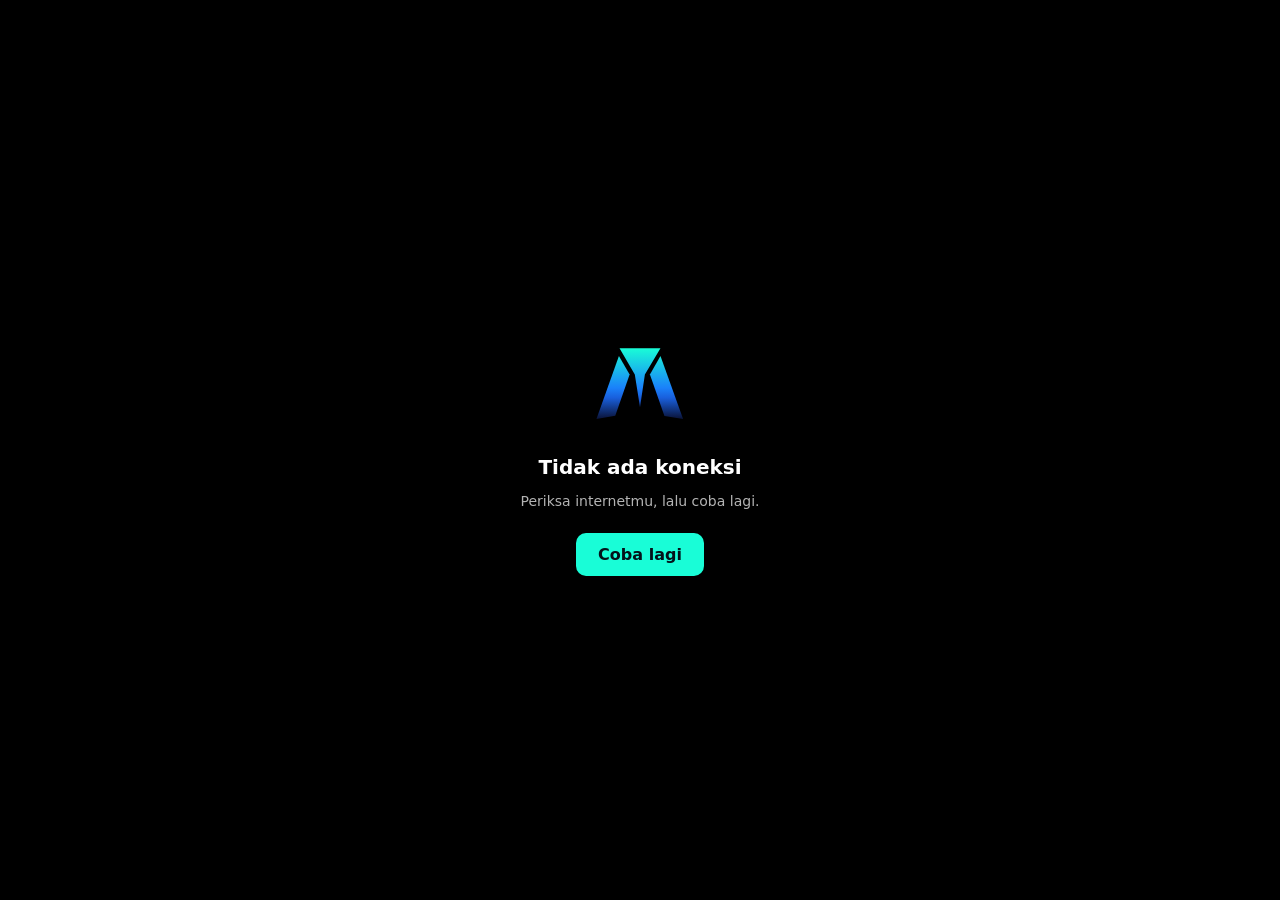
<file: offline.html>
<!DOCTYPE html>
<html lang="id">
<head>
<meta charset="UTF-8">
<meta name="viewport" content="width=device-width, initial-scale=1.0">
<meta name="theme-color" content="#0d0d14">
<title>Tidak ada koneksi - AnimeKuu</title>
<link rel="icon" href="/icon-192.png" type="image/png">
<style>
  html, body { margin: 0; height: 100%; background: #000; color: #fff; font-family: "Plus Jakarta Sans", system-ui, sans-serif; }
  .wrap { min-height: 100%; display: flex; flex-direction: column; align-items: center; justify-content: center; gap: 14px; padding: 24px; text-align: center; box-sizing: border-box; }
  svg { width: 110px; height: auto; }
  h1 { font-size: 20px; margin: 6px 0 0; font-weight: 800; }
  p { margin: 0; font-size: 14px; opacity: .7; max-width: 320px; }
  button { margin-top: 10px; background: #19FDD7; color: #04121a; border: 0; border-radius: 10px; padding: 12px 22px; font-size: 16px; font-weight: 700; font-family: inherit; }
</style>
</head>
<body>
<div class="wrap">
  <svg viewBox="0 0 720 726" xmlns="http://www.w3.org/2000/svg" aria-hidden="true">
    <defs>
      <linearGradient id="g" gradientUnits="userSpaceOnUse" x1="0" y1="158" x2="0" y2="623">
        <stop offset="0" stop-color="#19FDD7"/>
        <stop offset="0.56" stop-color="#1A81FA"/>
        <stop offset="0.7" stop-color="#195FDC"/>
        <stop offset="1" stop-color="#0A1236"/>
      </linearGradient>
    </defs>
    <polygon fill="url(#g)" points="226,158 494,158 392,330 360,545 326,330"/>
    <polygon fill="url(#g)" points="222,210 292,330 198,600 75,622"/>
    <polygon fill="url(#g)" points="494,210 642,622 520,602 425,330"/>
  </svg>
  <h1>Tidak ada koneksi</h1>
  <p>Periksa internetmu, lalu coba lagi.</p>
  <button onclick="location.reload()">Coba lagi</button>
</div>
</body>
</html>
</file>
